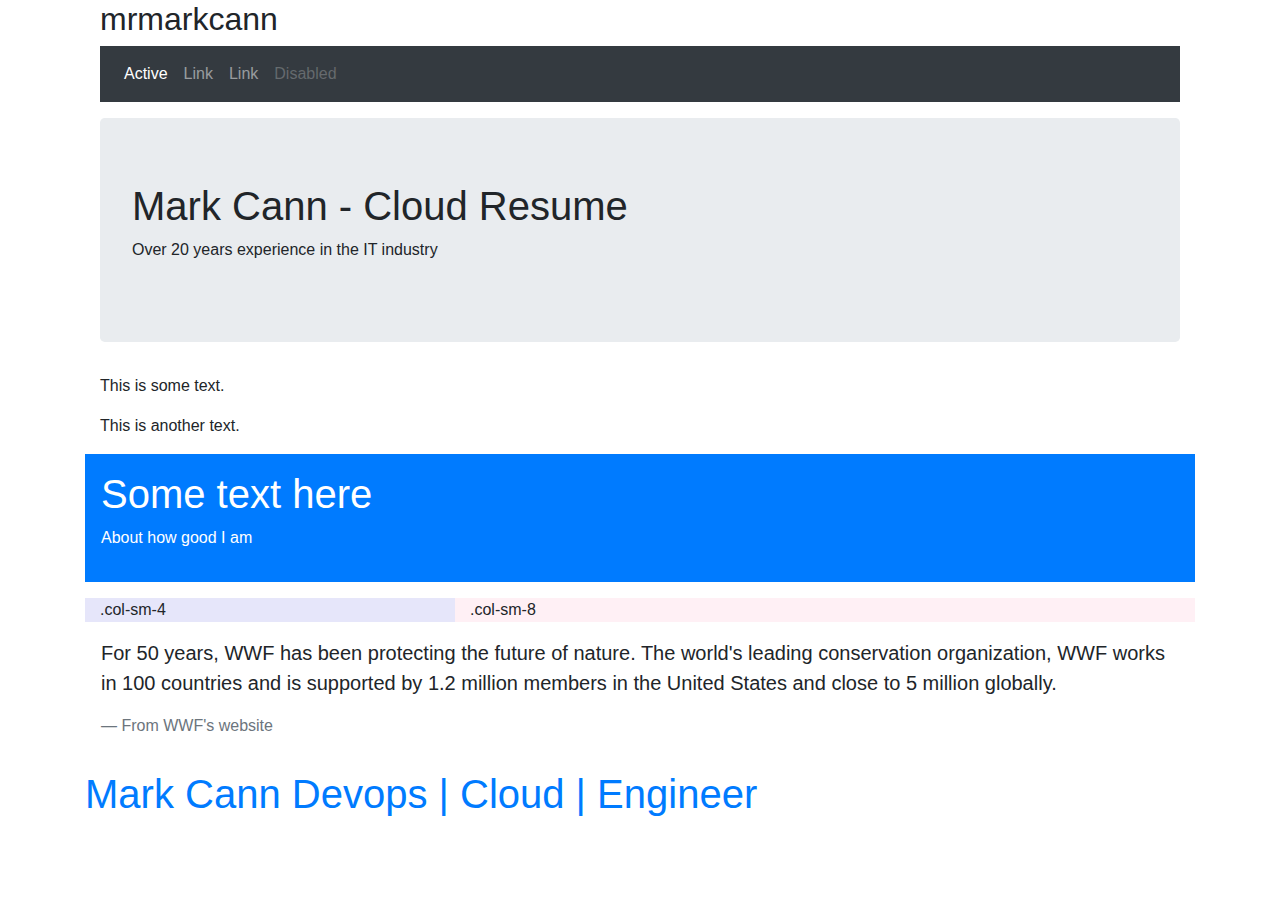
<file: index.html>
<!DOCTYPE html>
<html lang="en">
  <head>
    <title>Mark Cann - Cloud Resume</title>  
  
    <meta charset="utf-8">
    <meta name="viewport" content="width=device-width, initial-scale=1">
    
    <!-- Latest compiled and minified CSS -->
    <link rel="stylesheet" href="https://maxcdn.bootstrapcdn.com/bootstrap/4.5.2/css/bootstrap.min.css">

    <!-- jQuery library -->
    <script src="https://ajax.googleapis.com/ajax/libs/jquery/3.5.1/jquery.min.js"></script>

    <!-- Popper JS -->
    <script src="https://cdnjs.cloudflare.com/ajax/libs/popper.js/1.16.0/umd/popper.min.js"></script>

    <!-- Latest compiled JavaScript -->
    <script src="https://maxcdn.bootstrapcdn.com/bootstrap/4.5.2/js/bootstrap.min.js"></script>
    
    
  </head>
  
  <body>
  
  <header class="container">
  	<h2 class ="col-sm-4">mrmarkcann</h2>
    
    <div class="container">
    <nav class="navbar navbar-expand-sm bg-dark navbar-dark">
      <ul class="navbar-nav">
        <li class="nav-item active">
          <a class="nav-link" href="#">Active</a>
        </li>
        <li class="nav-item">
          <a class="nav-link" href="#">Link</a>
        </li>
        <li class="nav-item">
          <a class="nav-link" href="#">Link</a>
        </li>
        <li class="nav-item">
          <a class="nav-link disabled" href="#">Disabled</a>
        </li>
      </ul>
</nav>
  
  </div>
  
  <!-- Container with a margin of 3 --> 
  <div class="container my-3">
  
    
  
    <div class="jumbotron">
      <h1>Mark Cann - Cloud Resume</h1>      
      <p>Over 20 years experience in the IT industry</p>
    </div>
    <p>This is some text.</p>      
    <p>This is another text.</p>      
  </div>
  
  <div class="container p-3 my-3 bg-primary text-white">
    <h1>Some text here</h1>
    <p>About how good I am</p>
  </div>
  
  <div class="container">
    <div class="row">
    <div class="col-sm-4" style="background-color:lavender;">.col-sm-4</div>
    <div class="col-sm-8" style="background-color:lavenderblush;">.col-sm-8</div>
    </div>
    
  </div>
  
  <div class="container p-3">
    <blockquote class="blockquote">
    <p>For 50 years, WWF has been protecting the future of nature. The world's leading conservation organization, WWF works in 100 countries and is supported by 1.2 million members in the United States and close to 5 million globally.</p>
    <footer class="blockquote-footer">From WWF's website</footer>
    </blockquote>
  </div>
  
  
  <div class="l-Header-col">
  	<a href="google.com">
    	<h1 class="Title">
        	<span class="u-shadow">
            Mark Cann
            </span>
            <span class="Title-sub">Devops | Cloud | Engineer</span>
        </h1>
   </a>     
  </div>
  
  
  
  
  </body>
  
</html>
</file>
